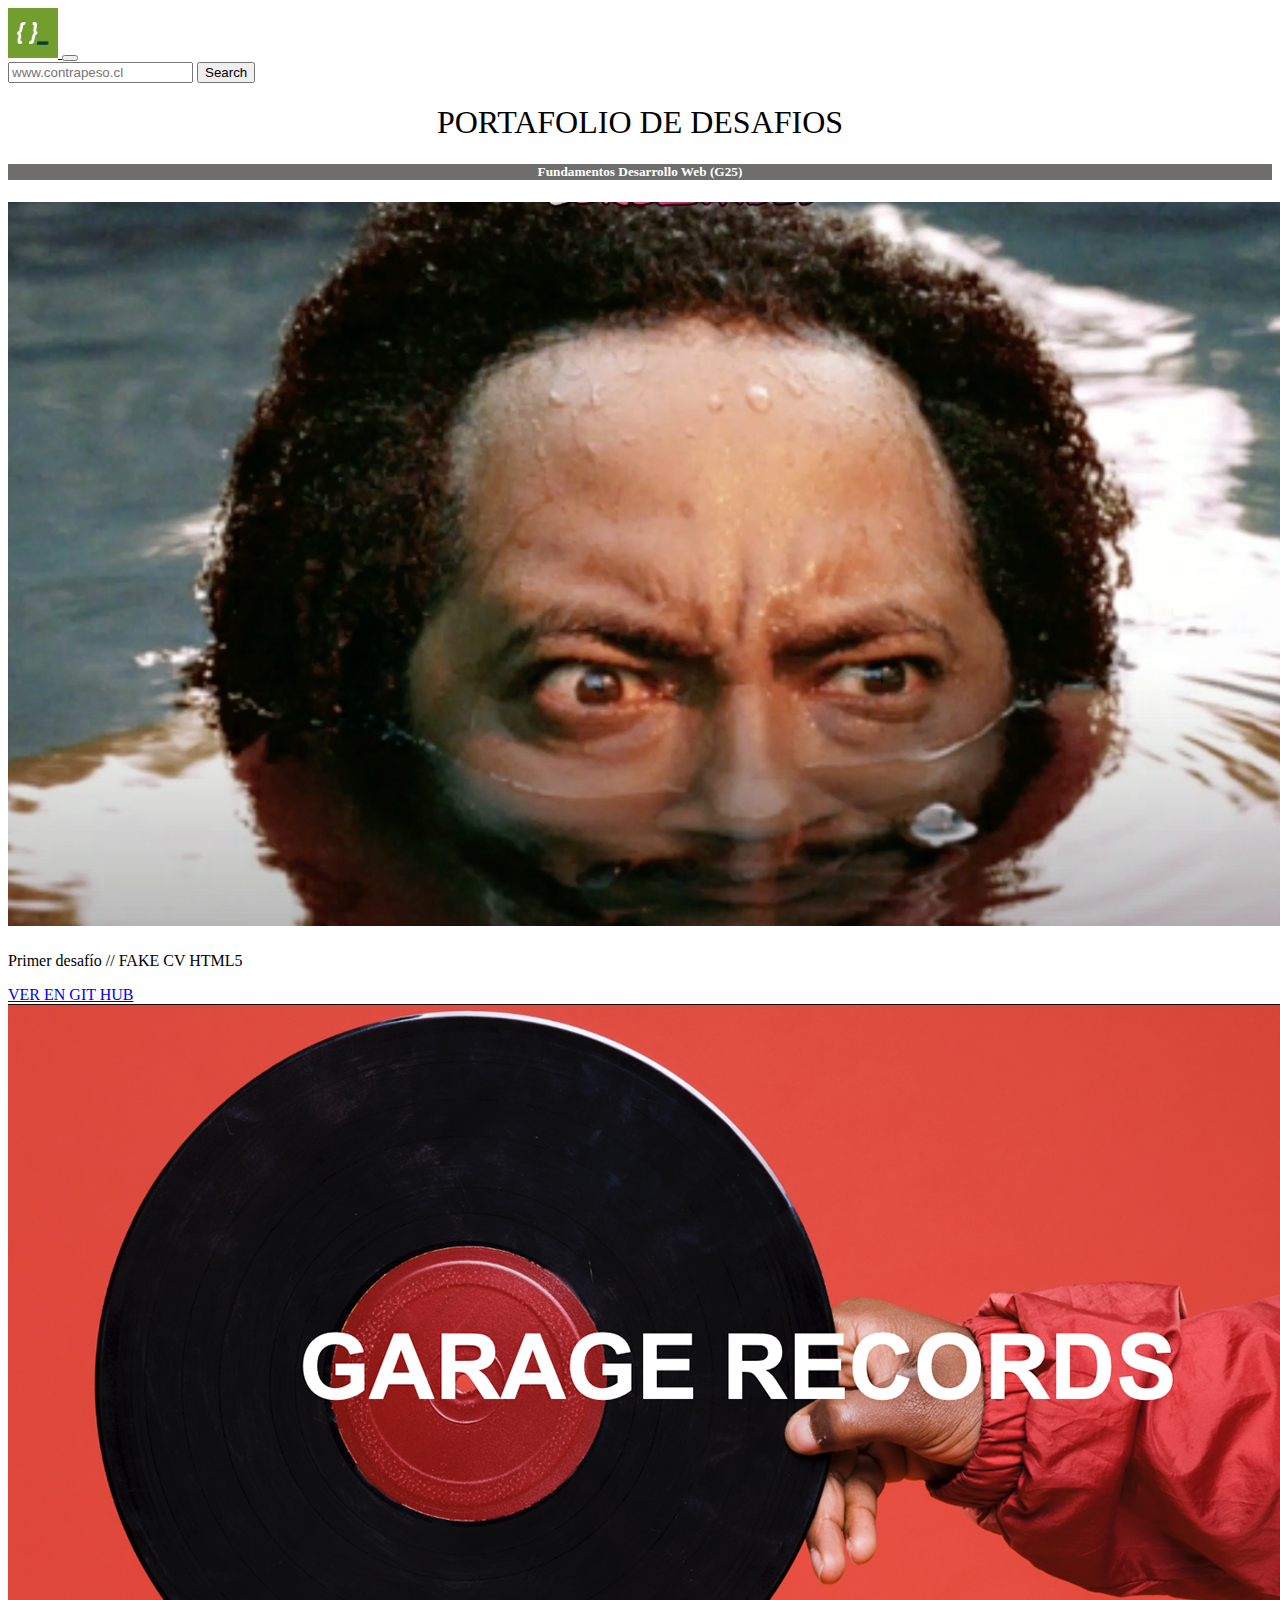
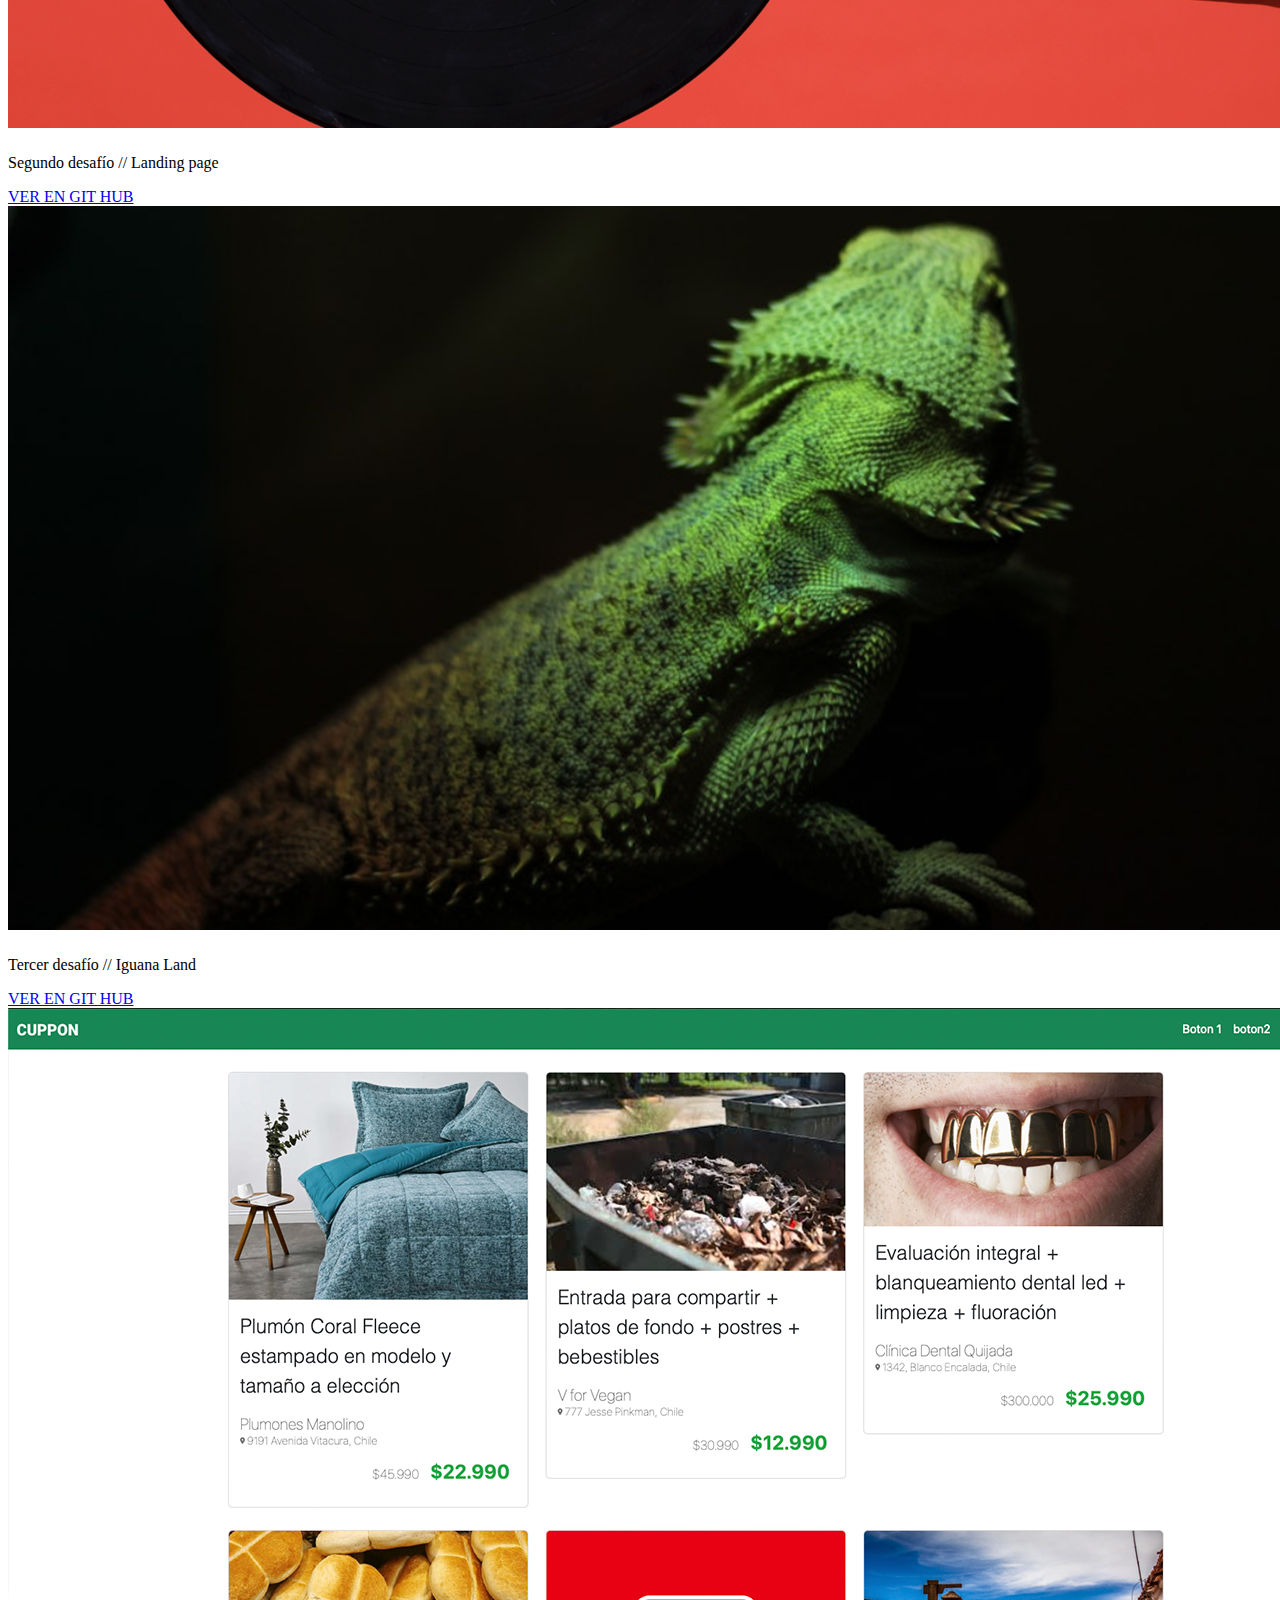
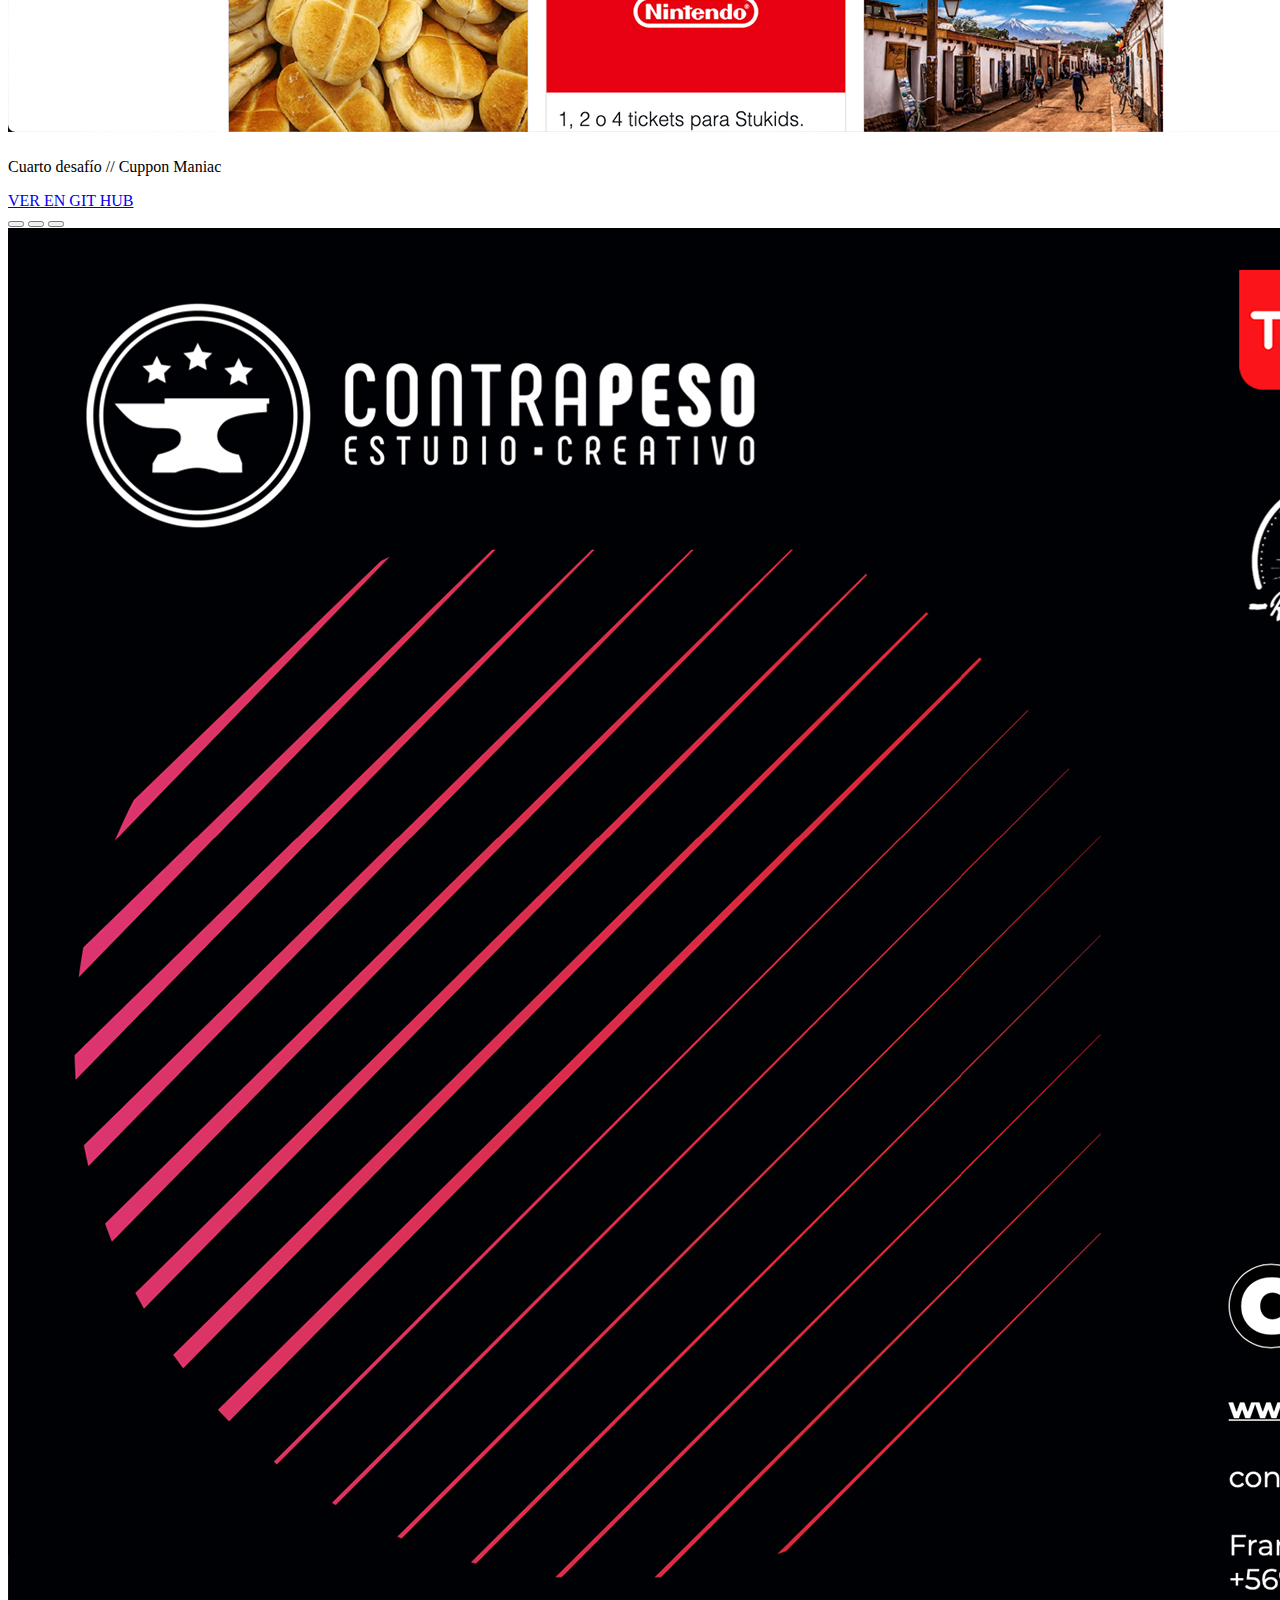
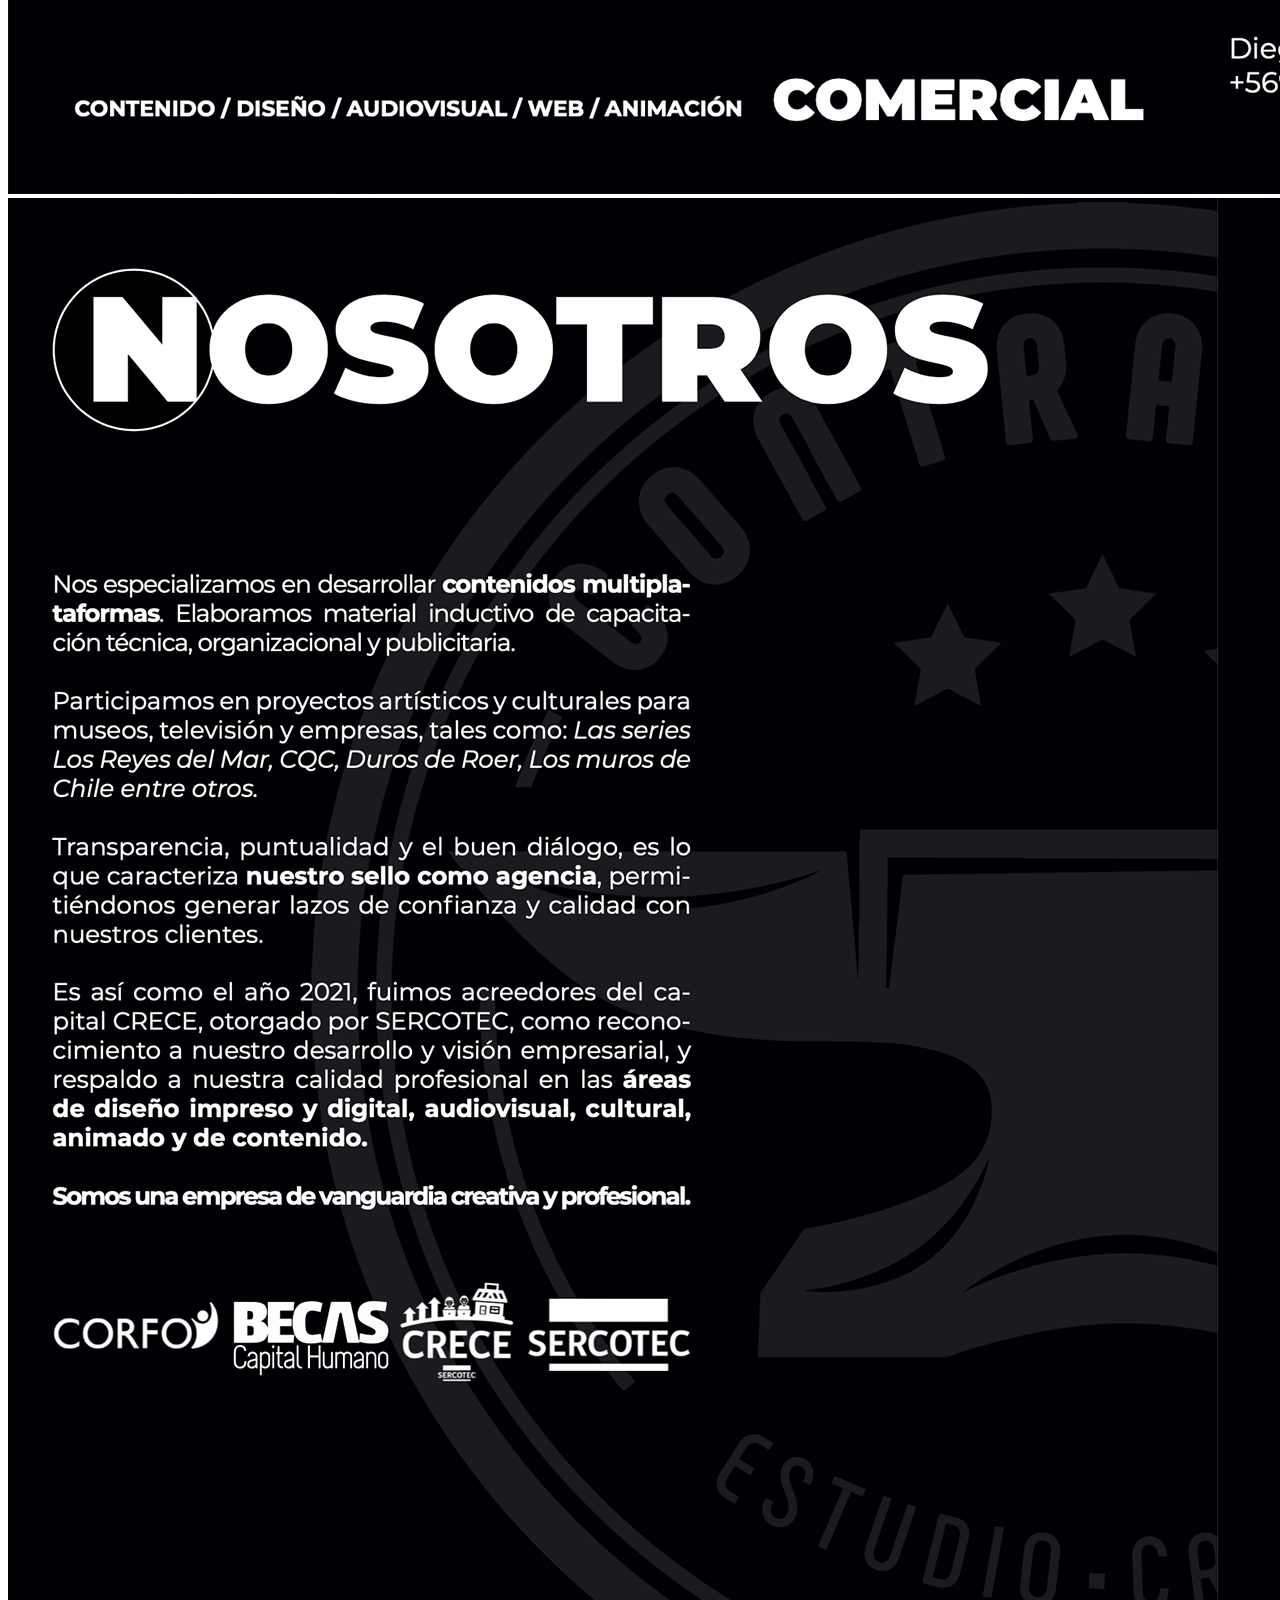
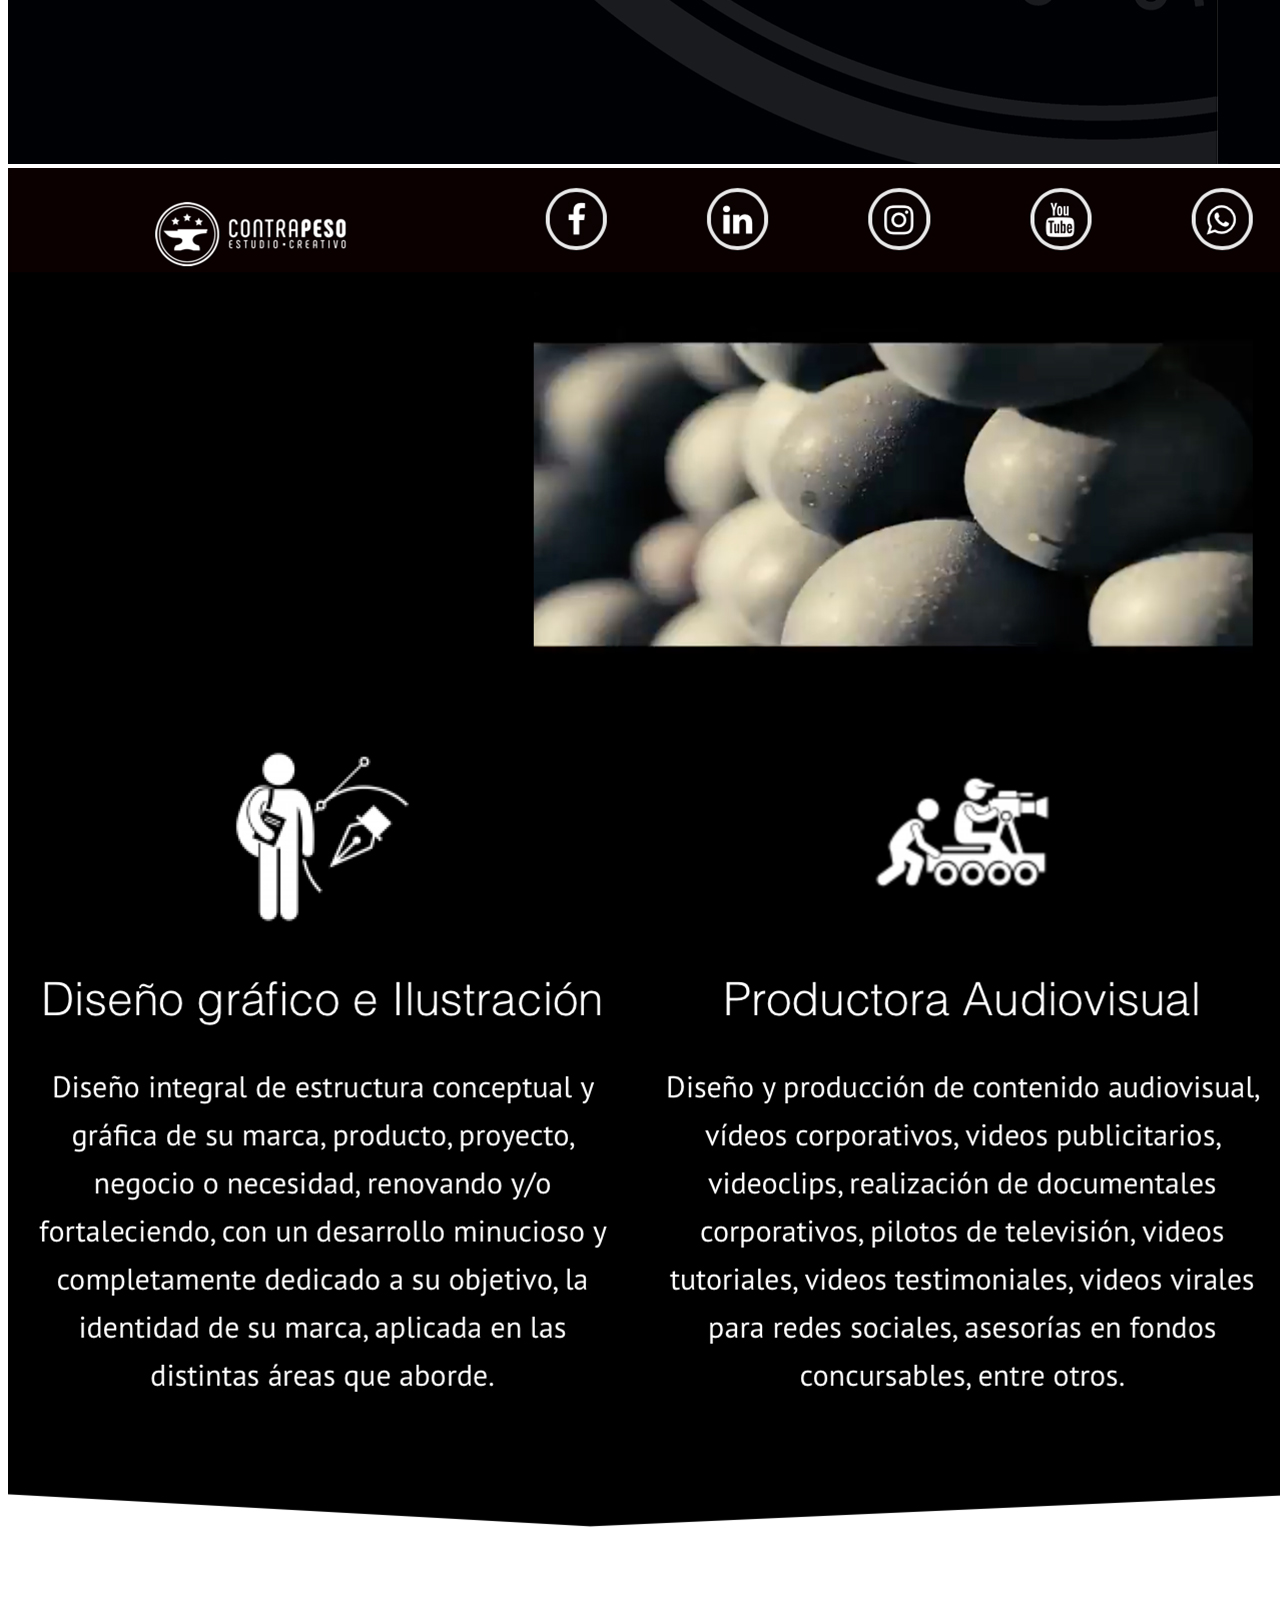
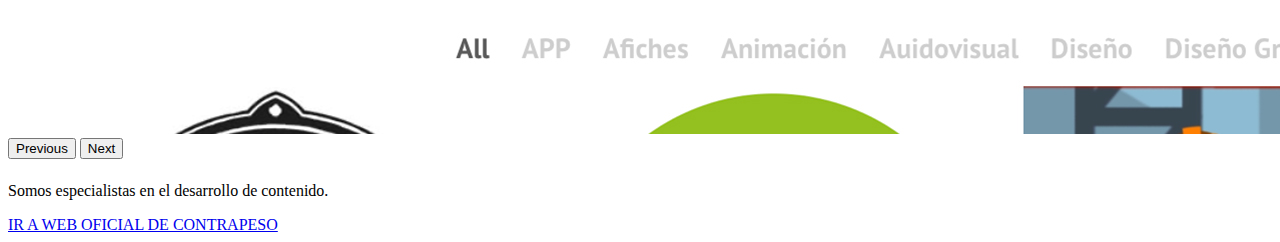
<file: index.html>
<!DOCTYPE html>
<html lang="en">
<head>
    <meta charset="UTF-8">
    <meta http-equiv="X-UA-Compatible" content="IE=edge">
    <meta name="viewport" content="width=device-width, initial-scale=1.0">
    <link href="https://cdn.jsdelivr.net/npm/bootstrap@5.2.3/dist/css/bootstrap.min.css" rel="stylesheet" integrity="sha384-rbsA2VBKQhggwzxH7pPCaAqO46MgnOM80zW1RWuH61DGLwZJEdK2Kadq2F9CUG65" crossorigin="anonymous">
    <script src="https://cdn.jsdelivr.net/npm/bootstrap@5.2.3/dist/js/bootstrap.bundle.min.js" integrity="sha384-kenU1KFdBIe4zVF0s0G1M5b4hcpxyD9F7jL+jjXkk+Q2h455rYXK/7HAuoJl+0I4" crossorigin="anonymous"></script>
    <link rel="stylesheet" href="assets/style.css">
    <title>PORTAFOLIO DESAFIO LATAM</title>
</head>
<body>
  <nav class="navbar navbar-expand-lg bg-light">
    <div class="container-fluid">
      <a class="navbar-brand" href="#">
        <img src="assets/img/logo nav.png" width="50px" alt="">
      </a>
      <button class="navbar-toggler" type="button" data-bs-toggle="collapse" data-bs-target="#navbarSupportedContent" aria-controls="navbarSupportedContent" aria-expanded="false" aria-label="Toggle navigation">
        <span class="navbar-toggler-icon"></span>
      </button>
      <div class="collapse navbar-collapse" id="navbarSupportedContent">
        
        </ul>
        <form class="d-flex" role="search">
          <input class="form-control me-2" type="search" placeholder="www.contrapeso.cl" aria-label="Search">
          <button class="btn btn-outline-success" type="submit">Search</button>
        </form>
      </div>
    </div>
  </nav>
    <div class="text-bg-dark p-3">
        <h1 class="maintitle">PORTAFOLIO DE DESAFIOS </h1>
    </div>
    <div class="gris">
        <div class="col-sm">
           <h5 class="nombre">
            Fundamentos Desarrollo Web (G25)
           </h5>
          </div>
    </div>

    <div class="card text-center">
        <div class="card-header">
            <img src="assets/img/Foto 1.png" class="img-fluid" alt="..." />
        </div>
        <div class="card-body">
          <h5 class="card-title"></h5>
          <p class="card-text">Primer desafío // FAKE CV HTML5</p>
          <a href="https://github.com/fjsantel/desafio-cupones" class="btn btn-dark">VER EN GIT HUB</a>
        </div>

        <div class="card text-center">
            <div class="card-header">
                <img src="assets/img/Foto 2.png" class="img-fluid" alt="..." />
            </div>
            <div class="card-body">
              <h5 class="card-title"></h5>
              <p class="card-text">Segundo desafío // Landing page</p>
              <a href="https://github.com/fjsantel/desafio-landing-page" class="btn btn-dark">VER EN GIT HUB</a>
            </div>

        

            
            
        
      </div>
      <div class="card text-center">
        <div class="card-header">
            <img src="assets/img/foto 3.png" class="img-fluid" alt="..." />
        </div>
        <div class="card-body">
          <h5 class="card-title"></h5>
          <p class="card-text">Tercer desafío // Iguana Land</p>
          <a href="https://github.com/fjsantel/desafio-iguana" class="btn btn-dark">VER EN GIT HUB</a>
        </div>

      </div>
      <div class="card text-center">
        <div class="card-header">
            <img src="assets/img/Foto 4.png" class="img-fluid" alt="..." />
        </div>
        <div class="card-body">
          <h5 class="card-title"></h5>
          <p class="card-text">Cuarto desafío // Cuppon Maniac</p>
          <a href="https://github.com/fjsantel/desafio-cupones" class="btn btn-dark">VER EN GIT HUB</a>
        </div>
        <div id="carouselExampleDark" class="carousel carousel-dark slide" data-bs-ride="carousel">
          <div class="carousel-indicators">
            <button type="button" data-bs-target="#carouselExampleDark" data-bs-slide-to="0" class="active" aria-current="true" aria-label="Slide 1"></button>
            <button type="button" data-bs-target="#carouselExampleDark" data-bs-slide-to="1" aria-label="Slide 2"></button>
            <button type="button" data-bs-target="#carouselExampleDark" data-bs-slide-to="2" aria-label="Slide 3"></button>
          </div>
         

        </div>

        <div id="carouselExampleControlsNoTouching" class="carousel slide" data-bs-touch="false">
          <div class="carousel-inner">
            <div class="carousel-item active">
              <img src="assets/img/CR-5.jpg" class="d-block w-100" alt="...">
            </div>
            <div class="carousel-item">
              <img src="assets/img/CR-4.jpg" class="d-block w-100" alt="...">
            </div>
            <div class="carousel-item">
              <img src="assets/img/CR-3.jpg" class="d-block w-100" alt="...">
            </div>
          </div>
          <button class="carousel-control-prev" type="button" data-bs-target="#carouselExampleControlsNoTouching" data-bs-slide="prev">
            <span class="carousel-control-prev-icon" aria-hidden="true"></span>
            <span class="visually-hidden">Previous</span>
          </button>
          <button class="carousel-control-next" type="button" data-bs-target="#carouselExampleControlsNoTouching" data-bs-slide="next">
            <span class="carousel-control-next-icon" aria-hidden="true"></span>
            <span class="visually-hidden">Next</span>
          </button>
        </div>
        
        <div class="card-body">
          <h5 class="card-title"></h5>
          <p class="card-text">Somos especialistas en el desarrollo de contenido.</p>
          <a href="https://www.contrapeso.cl" class="btn btn-dark">IR A WEB OFICIAL DE CONTRAPESO</a>
        </div>
        

   

    
    
</body>
</html>
</file>
<file: assets/style.css>
.maintitle {
    text-align: center;
    font-weight: 10;
}

.gris {
    background-color: rgb(112, 109, 109)
    ;
}
.nombre {
    color: white;
    text-align: center;
    font-weight: 2px;
    
}
</file>
